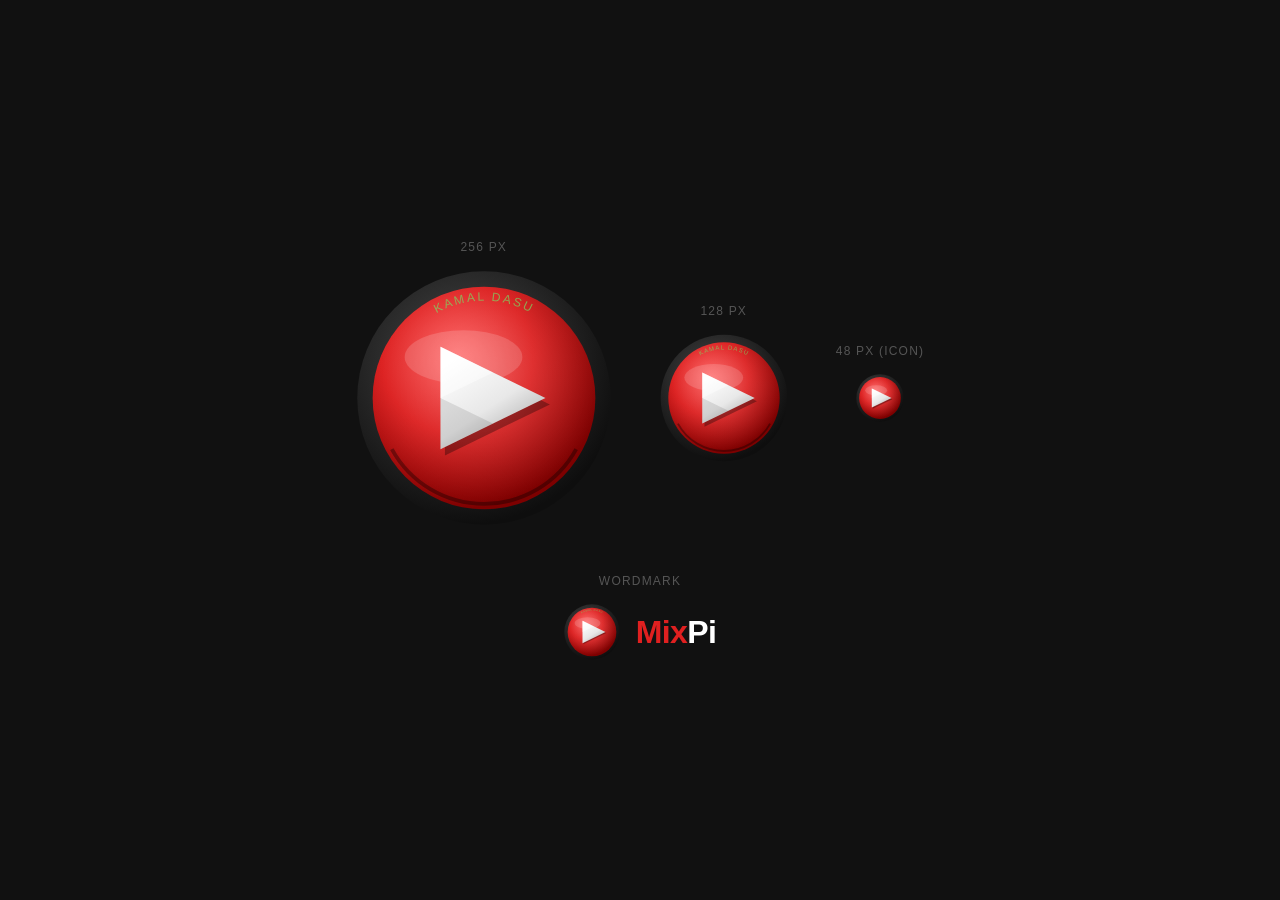
<file: dev/logo-preview.html>
<!DOCTYPE html>
<html lang="en">
<head>
<meta charset="utf-8">
<title>MixPi Logo Preview</title>
<style>
  body { background: #111; display: flex; flex-direction: column; align-items: center;
         justify-content: center; min-height: 100vh; margin: 0;
         font-family: -apple-system, sans-serif; gap: 48px; }
  .row   { display: flex; align-items: center; gap: 48px; }
  .card  { display: flex; flex-direction: column; align-items: center; gap: 16px; }
  label  { color: #555; font-size: 0.75rem; letter-spacing: 0.1em; text-transform: uppercase; }
  .wordmark { display: flex; align-items: center; gap: 16px; }
  .wordmark span { color: #fff; font-size: 2rem; font-weight: 800; letter-spacing: -0.02em; }
  .wordmark span em { color: #e02020; font-style: normal; }
</style>
</head>
<body>

<!--
  Curved "KAMAL DASU" sits on the inside of the bottom arc of the button.
  Path: full circle r=76, starting at left (9 o'clock), clockwise.
  First semicircle sweeps through the BOTTOM — startOffset="25%" centres
  the text exactly at 6 o'clock, reading naturally left-to-right.
-->

<!-- Shared gradient defs (cross-document reference works in all modern browsers) -->
<svg width="0" height="0" style="position:absolute">
  <defs>
    <radialGradient id="btnGrad" cx="38%" cy="32%" r="68%">
      <stop offset="0%"   stop-color="#ff5c5c"/>
      <stop offset="50%"  stop-color="#dc1e1e"/>
      <stop offset="100%" stop-color="#7d0000"/>
    </radialGradient>
    <radialGradient id="rimGrad" cx="42%" cy="36%" r="64%">
      <stop offset="0%"   stop-color="#4a4a4a"/>
      <stop offset="100%" stop-color="#0e0e0e"/>
    </radialGradient>
    <linearGradient id="playGrad" x1="20%" y1="5%" x2="80%" y2="95%">
      <stop offset="0%"   stop-color="#ffffff"/>
      <stop offset="55%"  stop-color="#e8e8e8"/>
      <stop offset="100%" stop-color="#aaaaaa"/>
    </linearGradient>
    <radialGradient id="surfaceGlow" cx="50%" cy="42%" r="55%">
      <stop offset="0%"   stop-color="rgba(255,255,255,0.14)"/>
      <stop offset="100%" stop-color="rgba(255,255,255,0)"/>
    </radialGradient>
  </defs>
</svg>

<!-- ─── Macro: full logo at any pixel size ───────────────────────────────── -->
<!-- Each SVG carries its own <defs> so the textPath arc is self-contained   -->

<!-- 256 px ----------------------------------------------------------------- -->
<div class="row">
  <div class="card">
    <label>256 px</label>
    <svg xmlns="http://www.w3.org/2000/svg" viewBox="0 0 200 200" width="256" height="256">
      <defs>
        <!-- Full circle r=76 starting at left, clockwise; bottom = 25% offset -->
        <path id="arc256" d="M 24,100 A 76,76 0 0 1 176,100 A 76,76 0 0 1 24,100"/>
      </defs>
      <circle cx="100" cy="100" r="99" fill="url(#rimGrad)"/>
      <path d="M 24,75 A 80,80 0 0 1 125,20" fill="none" stroke="rgba(255,255,255,0.18)" stroke-width="2.5" stroke-linecap="round"/>
      <circle cx="100" cy="100" r="87" fill="url(#btnGrad)"/>
      <circle cx="100" cy="100" r="87" fill="url(#surfaceGlow)"/>
      <ellipse cx="84" cy="68" rx="46" ry="21" fill="rgba(255,255,255,0.16)"/>
      <polygon points="66,60 66,140 148,100" fill="rgba(0,0,0,0.32)" transform="translate(3.5,5)"/>
      <polygon points="66,60 66,140 148,100" fill="url(#playGrad)"/>
      <polygon points="66,60 66,100 107,80"  fill="rgba(255,255,255,0.42)"/>
      <polygon points="66,100 66,140 107,120" fill="rgba(0,0,0,0.10)"/>
      <path d="M 28,140 A 82,82 0 0 0 172,140" fill="none" stroke="rgba(0,0,0,0.35)" stroke-width="3"/>
      <text font-family="-apple-system,Helvetica,sans-serif" font-size="9.5"
            font-weight="400" letter-spacing="0.18em"             fill="rgba(120,220,100,0.70)">
        <textPath href="#arc256" startOffset="25%" text-anchor="middle">KAMAL DASU</textPath>
      </text>
    </svg>
  </div>

  <!-- 128 px --------------------------------------------------------------- -->
  <div class="card">
    <label>128 px</label>
    <svg xmlns="http://www.w3.org/2000/svg" viewBox="0 0 200 200" width="128" height="128">
      <defs>
        <path id="arc128" d="M 24,100 A 76,76 0 0 1 176,100 A 76,76 0 0 1 24,100"/>
      </defs>
      <circle cx="100" cy="100" r="99" fill="url(#rimGrad)"/>
      <path d="M 24,75 A 80,80 0 0 1 125,20" fill="none" stroke="rgba(255,255,255,0.18)" stroke-width="2.5" stroke-linecap="round"/>
      <circle cx="100" cy="100" r="87" fill="url(#btnGrad)"/>
      <circle cx="100" cy="100" r="87" fill="url(#surfaceGlow)"/>
      <ellipse cx="84" cy="68" rx="46" ry="21" fill="rgba(255,255,255,0.16)"/>
      <polygon points="66,60 66,140 148,100" fill="rgba(0,0,0,0.32)" transform="translate(3.5,5)"/>
      <polygon points="66,60 66,140 148,100" fill="url(#playGrad)"/>
      <polygon points="66,60 66,100 107,80"  fill="rgba(255,255,255,0.42)"/>
      <polygon points="66,100 66,140 107,120" fill="rgba(0,0,0,0.10)"/>
      <path d="M 28,140 A 82,82 0 0 0 172,140" fill="none" stroke="rgba(0,0,0,0.35)" stroke-width="3"/>
      <text font-family="-apple-system,Helvetica,sans-serif" font-size="9.5"
            font-weight="400" letter-spacing="0.18em"             fill="rgba(120,220,100,0.70)">
        <textPath href="#arc128" startOffset="25%" text-anchor="middle">KAMAL DASU</textPath>
      </text>
    </svg>
  </div>

  <!-- 48 px (small icon — watermark intentionally omitted at this scale) --- -->
  <div class="card">
    <label>48 px (icon)</label>
    <svg xmlns="http://www.w3.org/2000/svg" viewBox="0 0 200 200" width="48" height="48">
      <circle cx="100" cy="100" r="99" fill="url(#rimGrad)"/>
      <circle cx="100" cy="100" r="87" fill="url(#btnGrad)"/>
      <circle cx="100" cy="100" r="87" fill="url(#surfaceGlow)"/>
      <ellipse cx="84" cy="68" rx="46" ry="21" fill="rgba(255,255,255,0.16)"/>
      <polygon points="66,60 66,140 148,100" fill="rgba(0,0,0,0.32)" transform="translate(3.5,5)"/>
      <polygon points="66,60 66,140 148,100" fill="url(#playGrad)"/>
      <polygon points="66,60 66,100 107,80"  fill="rgba(255,255,255,0.42)"/>
    </svg>
  </div>
</div>

<!-- ─── Wordmark ──────────────────────────────────────────────────────────── -->
<div class="row">
  <div class="card">
    <label>Wordmark</label>
    <div class="wordmark">
      <svg xmlns="http://www.w3.org/2000/svg" viewBox="0 0 200 200" width="56" height="56">
        <defs>
          <path id="arcWm" d="M 24,100 A 76,76 0 0 1 176,100 A 76,76 0 0 1 24,100"/>
        </defs>
        <circle cx="100" cy="100" r="99" fill="url(#rimGrad)"/>
        <circle cx="100" cy="100" r="87" fill="url(#btnGrad)"/>
        <circle cx="100" cy="100" r="87" fill="url(#surfaceGlow)"/>
        <ellipse cx="84" cy="68" rx="46" ry="21" fill="rgba(255,255,255,0.16)"/>
        <polygon points="66,60 66,140 148,100" fill="rgba(0,0,0,0.30)" transform="translate(3,4)"/>
        <polygon points="66,60 66,140 148,100" fill="url(#playGrad)"/>
        <polygon points="66,60 66,100 107,80"  fill="rgba(255,255,255,0.42)"/>
        <text font-family="-apple-system,Helvetica,sans-serif" font-size="9.5"
              font-weight="400" letter-spacing="0.18em"             fill="rgba(120,220,100,0.70)">
          <textPath href="#arcWm" startOffset="25%" text-anchor="middle">KAMAL DASU</textPath>
        </text>
      </svg>
      <span><em>Mix</em>Pi</span>
    </div>
  </div>
</div>

</body>
</html>
</file>
